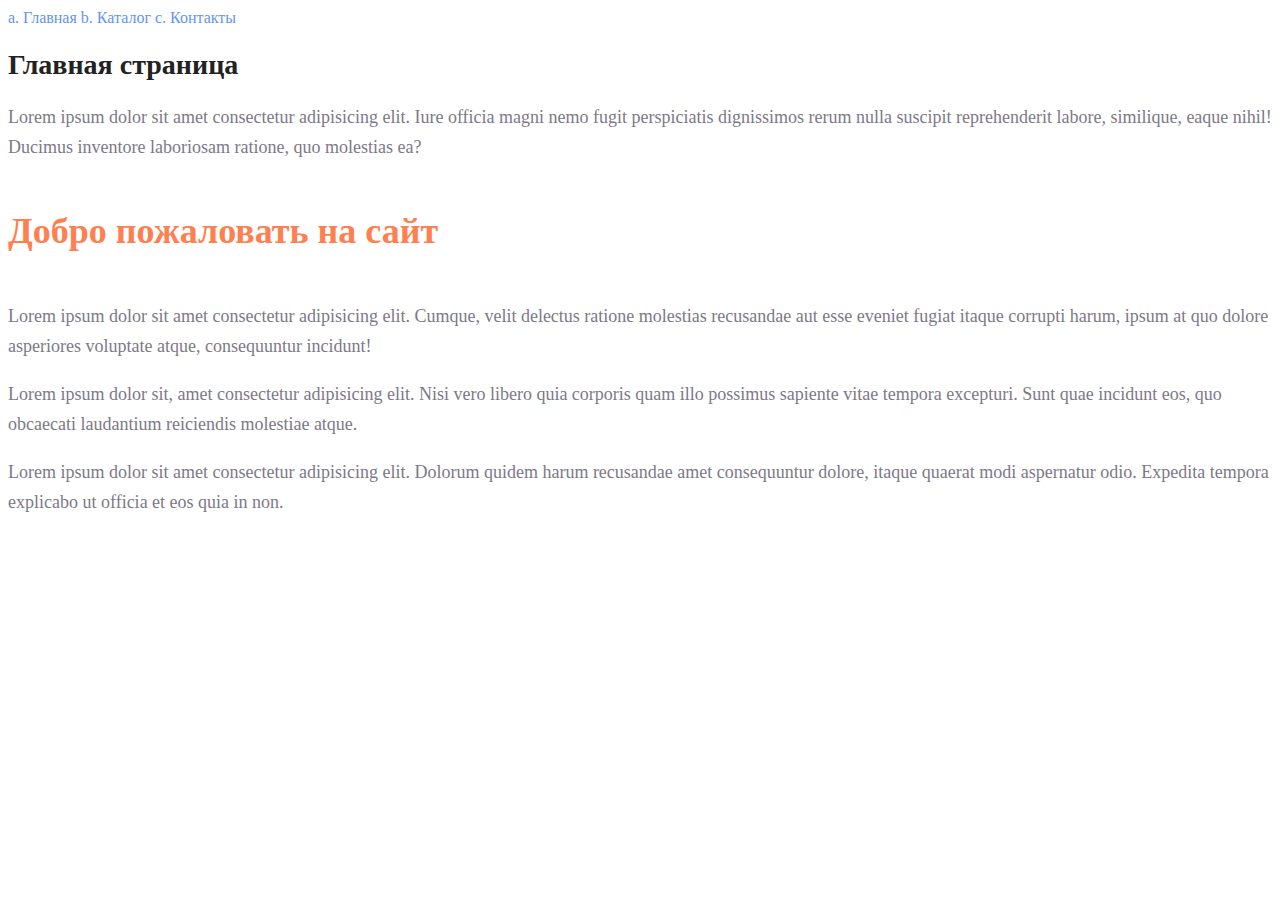
<file: index.html>
<!DOCTYPE html>
<html lang="en">
<head>
    <meta charset="UTF-8">
    <meta http-equiv="X-UA-Compatible" content="IE=edge">
    <meta name="viewport" content="width=device-width, initial-scale=1.0">
    <title>Document</title>
    <link rel="stylesheet" href="style.css">
</head>
<body>
    <div class="menu">
        <a class="menu-link" href="index.html">a. Главная</a>
        <a class="menu-link" href="catalog/catalog.html">b. Каталог</a>
        <a class="menu-link" href="">c. Контакты</a>
    </div>
    <h1 class="title">Главная страница</h1>
    <p class="article">Lorem ipsum dolor sit amet consectetur adipisicing elit. Iure officia magni nemo fugit perspiciatis dignissimos rerum nulla suscipit reprehenderit labore, similique, eaque nihil! Ducimus inventore laboriosam ratione, quo molestias ea?</p>
    <h2 class="headline">Добро пожаловать на сайт</h2>
    <p class="article">Lorem ipsum dolor sit amet consectetur adipisicing elit. Cumque, velit delectus ratione molestias recusandae aut esse eveniet fugiat itaque corrupti harum, ipsum at quo dolore asperiores voluptate atque, consequuntur incidunt!</p>
    <p class="article">Lorem ipsum dolor sit, amet consectetur adipisicing elit. Nisi vero libero quia corporis quam illo possimus sapiente vitae tempora excepturi. Sunt quae incidunt eos, quo obcaecati laudantium reiciendis molestiae atque.</p>
    <p class="article">Lorem ipsum dolor sit amet consectetur adipisicing elit. Dolorum quidem harum recusandae amet consequuntur dolore, itaque quaerat modi aspernatur odio. Expedita tempora explicabo ut officia et eos quia in non.</p>
</body>
</html>
</file>
<file: style.css>
a {
    text-decoration: none;
}

.menu-link {
    color: cornflowerblue;
    font-size: 16px;
    line-height: 20px;
}

.title {
    color: #222222;
    font-size: 28px;
    line-height: 36px;
    font-weight: bold;
}

.article {
    font-style: normal;
    font-weight: 300;
    font-size: 18px;
    line-height: 30px;
    color: #7D7987;
}

.headline {
    color: coral;
    font-style: normal;
    font-weight: 700;
    font-size: 36px;
    line-height: 80px;
}
</file>
